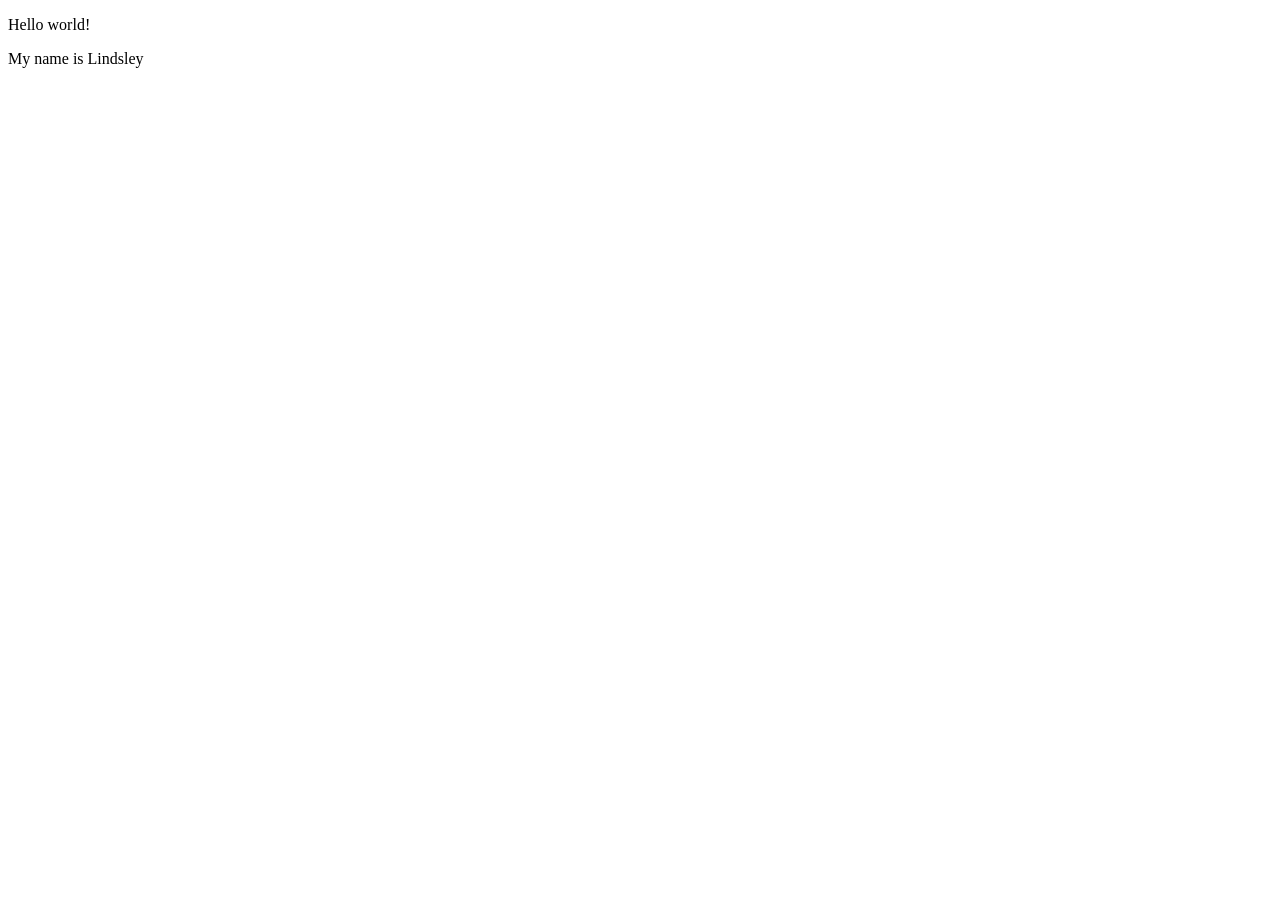
<file: Index.html>
<!DOCTYPE html>
<html lang="en">
<meta charset="UTF-8">
<title>Page Title</title>
<meta name="viewport" content="width=device-width,initial-scale=1">
<link rel="stylesheet" href="">
<style>
</style>
<script src=""></script>


	<!--- Code above this line will not be displayed on the browser --> 

	<body>

		<p> Hello world! </p>
        <p> My name is Lindsley</p>

	</body>

</html>
</file>
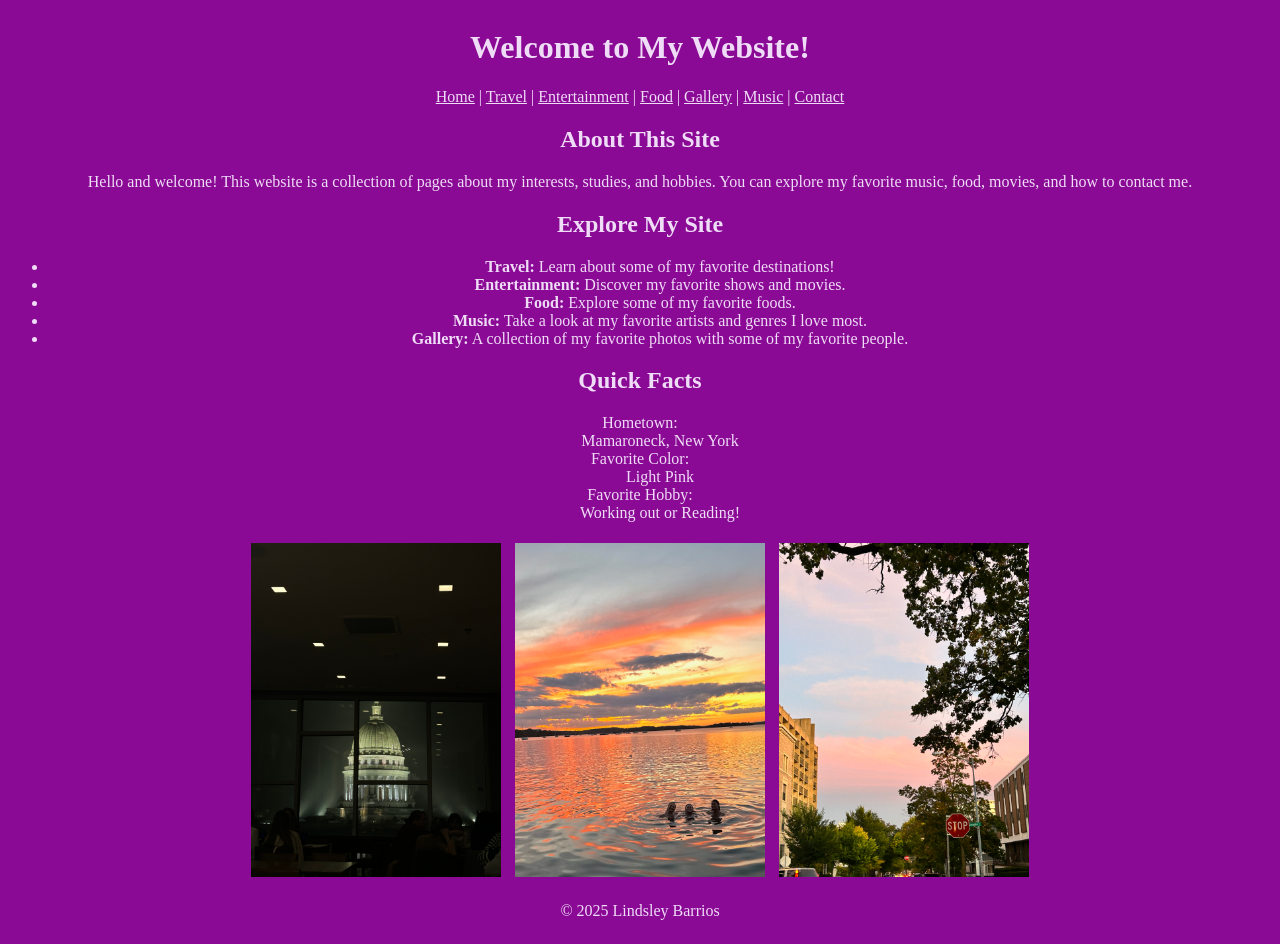
<file: index.html>
<!DOCTYPE html>
<html lang="en">
<head>
  <meta charset="UTF-8">
  <meta name="viewport" content="width=device-width, initial-scale=1.0">
  <title>Welcome to My Website</title>
  <link rel="stylesheet" href="stylesheet.css">
  <style>
    .photo-row img { margin: 5px; }
  </style>
</head>
<body>
  <div id="content">
    <header>
      <h1>Welcome to My Website!</h1>
      <nav>
        <a href="index.html">Home</a> |
        <a href="travel/travel.html">Travel</a> |
        <a href="entertainment/entertainment.html">Entertainment</a> |
        <a href="food/food.html">Food</a> |
        <a href="gallery/gallery.html">Gallery</a> |
        <a href="music/music.html">Music</a> |
        <a href="contact/contact.html">Contact</a>
      </nav>
    </header>

    <main>
      <section>
        <h2>About This Site</h2>
        <p>
          Hello and welcome! This website is a collection of pages about my interests, studies, and hobbies.
          You can explore my favorite music, food, movies, and how to contact me.
        </p>
      </section>

      <section>
        <h2>Explore My Site</h2>
        <ul>
          <li><strong>Travel:</strong> Learn about some of my favorite destinations!</li>
          <li><strong>Entertainment:</strong> Discover my favorite shows and movies.</li>
          <li><strong>Food:</strong> Explore some of my favorite foods.</li>
          <li><strong>Music:</strong> Take a look at my favorite artists and genres I love most.</li>
          <li><strong>Gallery:</strong> A collection of my favorite photos with some of my favorite people.</li>
        </ul>
      </section>

      <section>
        <h2>Quick Facts</h2>
        <dl>
          <dt>Hometown:</dt>
          <dd>Mamaroneck, New York</dd>

          <dt>Favorite Color:</dt>
          <dd>Light Pink</dd>

          <dt>Favorite Hobby:</dt>
          <dd>Working out or Reading!</dd>
        </dl>

        <div class="photo-row">
          <img src="gallery/nightcapitol.JPG" width="250" 
               alt="Madison Capitol at night with bright lights reflecting on the building.">
          <img src="gallery/jumplake.JPG" width="250" 
               alt="My friends and I in the lake during sunset.">
          <img src="gallery/sunsethousdt.JPG" width="250" 
               alt="Pink sunset surrounded by a tree.">
        </div>
      </section>
    </main>

    <footer>
      <p>&copy; 2025 Lindsley Barrios</p>
    </footer>
  </div>
</body>
</html>
</file>
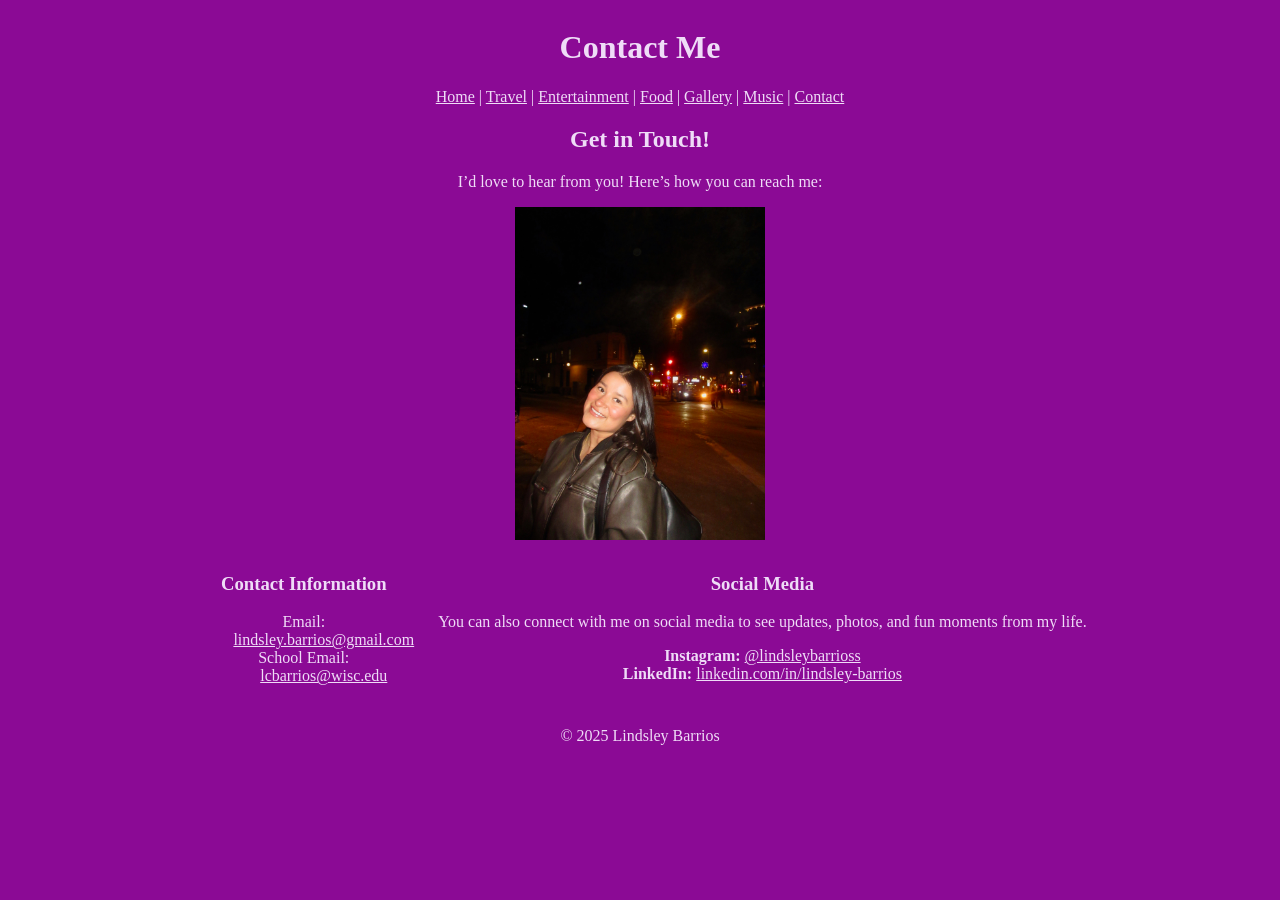
<file: contact/contact.html>
<!DOCTYPE html>
<html lang="en">
<head>
  <meta charset="UTF-8">
  <meta name="viewport" content="width=device-width, initial-scale=1.0">
  <title>Contact Me - Lindsley Barrios</title>
  <link rel="stylesheet" href="../stylesheet.css">
</head>

<body>
  <div id="content">
    <header>
      <h1>Contact Me</h1>
      <nav>
        <a href="../index.html">Home</a> |
        <a href="../travel/travel.html">Travel</a> |
        <a href="../entertainment/entertainment.html">Entertainment</a> |
        <a href="../food/food.html">Food</a> |
        <a href="../gallery/gallery.html">Gallery</a> |
        <a href="../music/music.html">Music</a> |
        <a href="../contact/contact.html">Contact</a>
      </nav>
    </header>

    <main>
      <h2>Get in Touch!</h2>
      <p>I’d love to hear from you! Here’s how you can reach me:</p>

      <div style="text-align: center;">
        <img src="ME.JPG" width="250" alt="Photo of Lindsley Barrios" />
      </div>

      <div class="column1 center-content">
        <h3>Contact Information</h3>
        <dl>
          <dt>Email:</dt>
          <dd><a href="mailto:lindsley.barrios@gmail.com">lindsley.barrios@gmail.com</a></dd>

          <dt>School Email:</dt>
          <dd><a href="mailto:lcbarrios@wisc.edu">lcbarrios@wisc.edu</a></dd>
        </dl>
      </div>

      <div class="column2" style="text-align: center;">
        <h3>Social Media</h3>
        <p>You can also connect with me on social media to see updates, photos, and fun moments from my life.</p>
        <ul style="list-style: none; padding: 0;">
          <li>
            <strong>Instagram:</strong>
            <a href="https://www.instagram.com/lindsleybarrioss" target="_blank">@lindsleybarrioss</a>
          </li>
          <li>
            <strong>LinkedIn:</strong>
            <a href="https://www.linkedin.com/in/lindsley-barrios" target="_blank">linkedin.com/in/lindsley-barrios</a>
          </li>
        </ul>
      </div>
    </main>

    <footer>
      <p>&copy; 2025 Lindsley Barrios</p>
    </footer>
  </div>
</body>
</html>
</file>
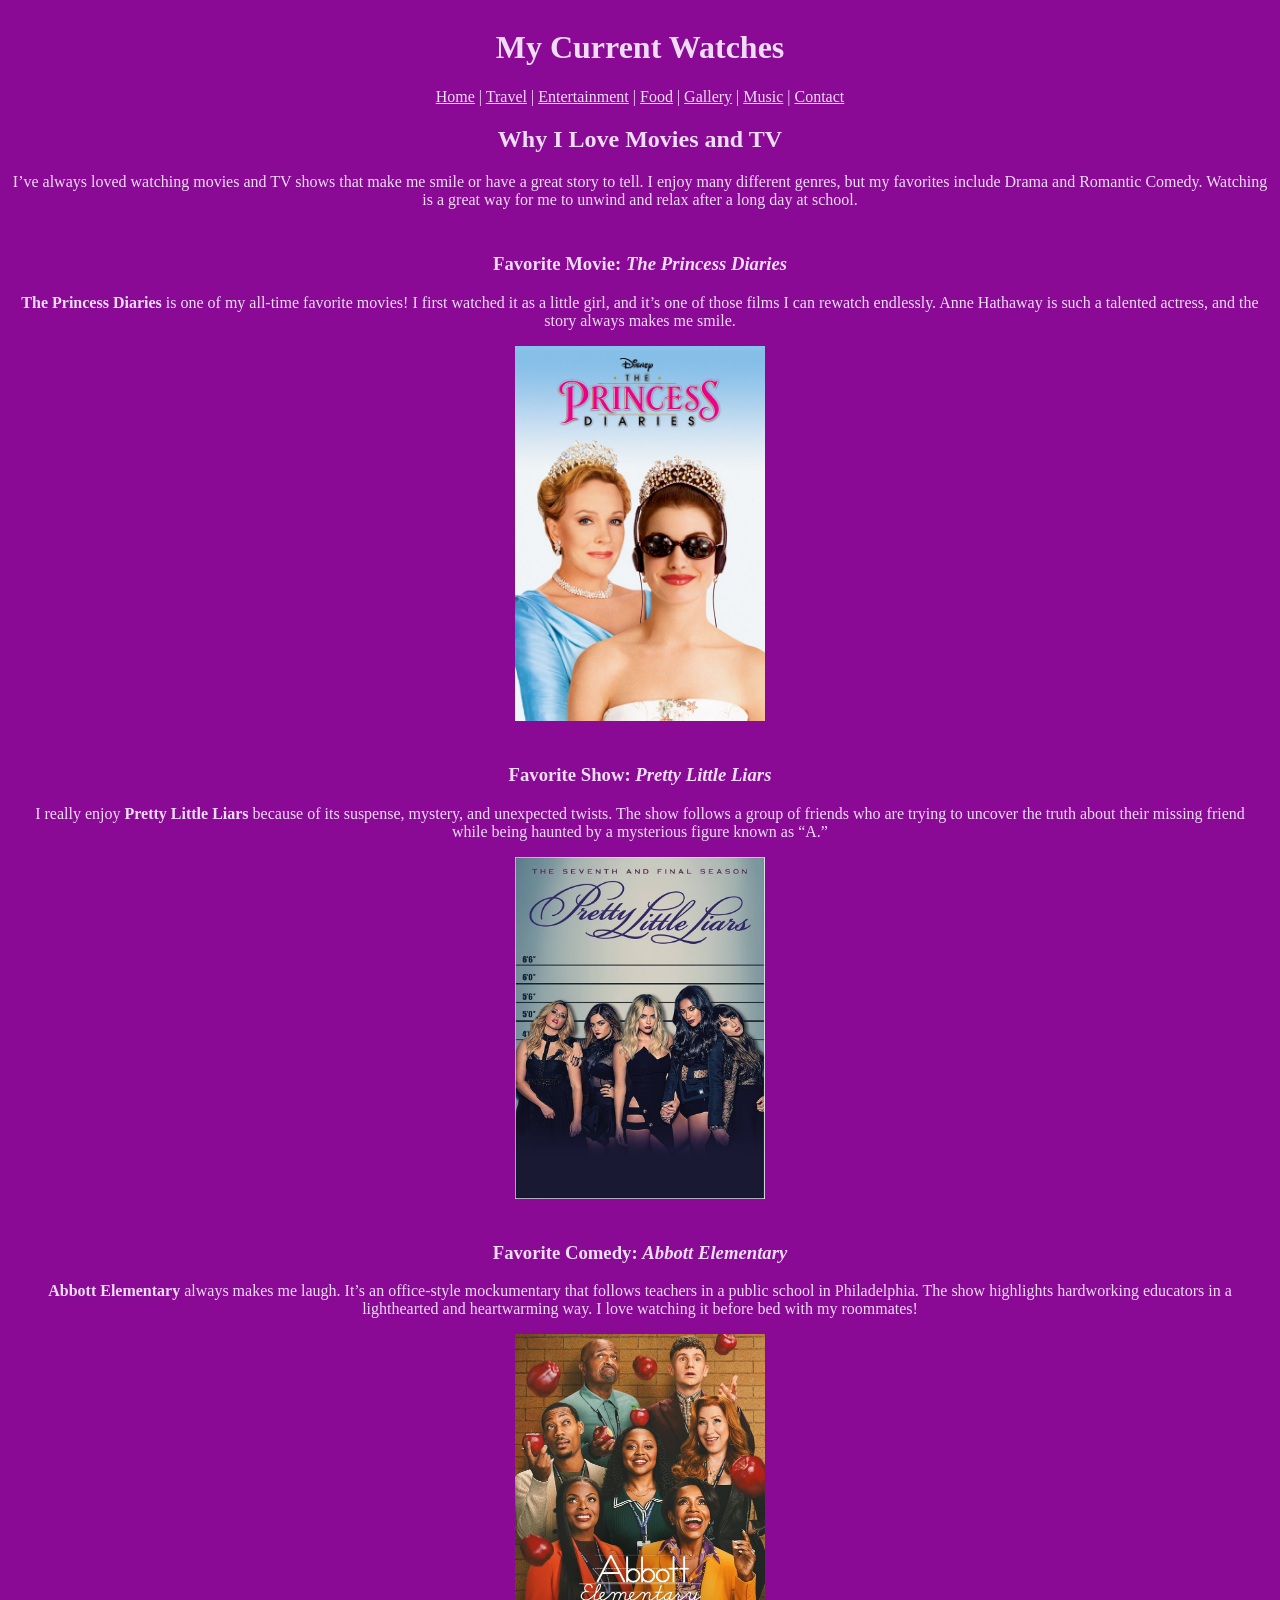
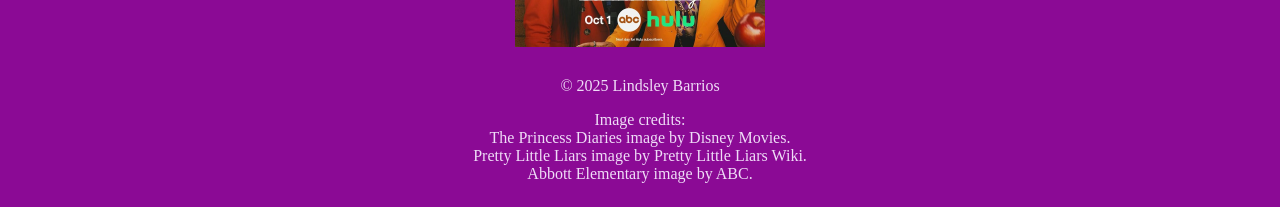
<file: entertainment/entertainment.html>
<!DOCTYPE html>
<html lang="en">
<head>
  <meta charset="UTF-8">
  <meta name="viewport" content="width=device-width, initial-scale=1.0">
  <title>Entertainment - Lindsley Barrios</title>
  <link rel="stylesheet" href="../stylesheet.css">
</head>

<body>
  <div id="content">
    <header>
      <h1>My Current Watches</h1>
      <nav>
        <a href="../index.html">Home</a> |
        <a href="../travel/travel.html">Travel</a> |
        <a href="../entertainment/entertainment.html">Entertainment</a> |
        <a href="../food/food.html">Food</a> |
        <a href="../gallery/gallery.html">Gallery</a> |
        <a href="../music/music.html">Music</a> |
        <a href="../contact/contact.html">Contact</a>
      </nav>
    </header>

    <main>
      <h2>Why I Love Movies and TV</h2>
      <p>
        I’ve always loved watching movies and TV shows that make me smile or have a great story to tell.
        I enjoy many different genres, but my favorites include Drama and Romantic Comedy.
        Watching is a great way for me to unwind and relax after a long day at school.
      </p>

      <div class="column1">
        <h3>Favorite Movie: <em>The Princess Diaries</em></h3>
        <p>
          <strong>The Princess Diaries</strong> is one of my all-time favorite movies! 
          I first watched it as a little girl, and it’s one of those films I can rewatch endlessly. 
          Anne Hathaway is such a talented actress, and the story always makes me smile.
        </p>
        <img src="princessdiaries.jpg" width="250" 
             alt="Movie poster of The Princess Diaries featuring Anne Hathaway wearing a crown.">
      </div>

      <div class="column2">
        <h3>Favorite Show: <em>Pretty Little Liars</em></h3>
        <p>
          I really enjoy <strong>Pretty Little Liars</strong> because of its suspense, mystery, and unexpected twists. 
          The show follows a group of friends who are trying to uncover the truth about their missing friend 
          while being haunted by a mysterious figure known as “A.”
        </p>
        <img src="prettylittleliars.jpg" width="250" 
             alt="Promotional image of the Pretty Little Liars main cast sitting together.">
      </div>

      <div class="column3">
        <h3>Favorite Comedy: <em>Abbott Elementary</em></h3>
        <p>
          <strong>Abbott Elementary</strong> always makes me laugh. 
          It’s an office-style mockumentary that follows teachers in a public school in Philadelphia. 
          The show highlights hardworking educators in a lighthearted and heartwarming way. 
          I love watching it before bed with my roommates!
        </p>
        <img src="Abbott%20Picture%20.jpg" width="250" 
             alt="Cast members of Abbott Elementary standing in a classroom setting.">
      </div>
    </main>

    <footer>
      <p>&copy; 2025 Lindsley Barrios</p>
      <p>
        Image credits:<br>
        The Princess Diaries image by Disney Movies.<br>
        Pretty Little Liars image by Pretty Little Liars Wiki.<br>
        Abbott Elementary image by ABC.
      </p>
    </footer>
  </div>
</body>
</html>
</file>
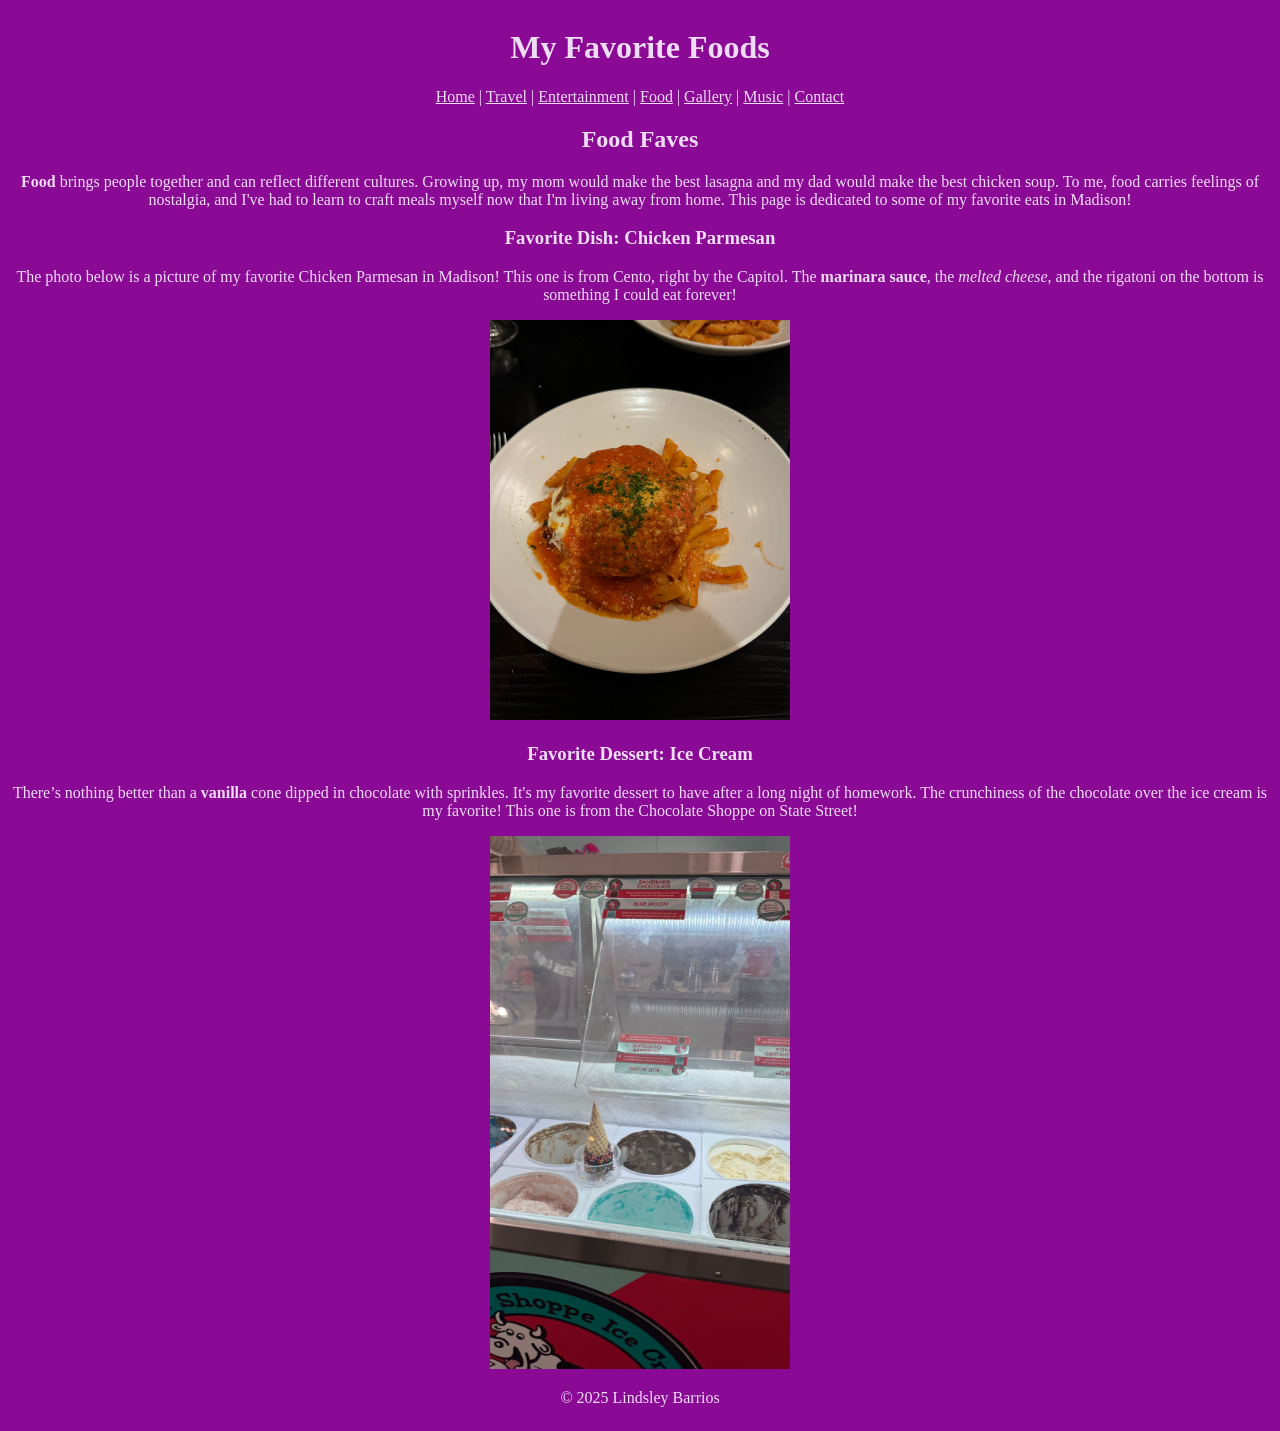
<file: food/food.html>
<!DOCTYPE html>
<html lang="en">
<head>
  <meta charset="UTF-8">
  <meta name="viewport" content="width=device-width, initial-scale=1.0">
  <title>Food - Lindsley Barrios</title>
  <link rel="stylesheet" href="../stylesheet.css">
</head>
<body>
  <div id="content">
    <header>
      <h1>My Favorite Foods</h1>
      <nav>
        <a href="../index.html">Home</a> |
        <a href="../travel/travel.html">Travel</a> |
        <a href="../entertainment/entertainment.html">Entertainment</a> |
        <a href="../food/food.html">Food</a> |
        <a href="../gallery/gallery.html">Gallery</a> |
        <a href="../music/music.html">Music</a> |
        <a href="../contact/contact.html">Contact</a>
      </nav>
    </header>

    <main>
      <h2>Food Faves</h2>
      <p>
        <strong>Food</strong> brings people together and can reflect different cultures. 
        Growing up, my mom would make the best lasagna and my dad would make the best chicken soup.
        To me, food carries feelings of nostalgia, and I've had to learn to craft meals myself now that I'm living away 
        from home. This page is dedicated to some of my favorite eats in Madison! 
      </p>

      <section class="food-item">
        <h3>Favorite Dish: Chicken Parmesan</h3>
        <p>
          The photo below is a picture of my favorite Chicken Parmesan in Madison! This one is from Cento, right by the Capitol.
          The <strong>marinara sauce</strong>, the <em>melted cheese</em>, and the rigatoni on the bottom is something I could eat forever!
        </p>
        <img src="chickenparm.JPG" width="300" alt="Chicken Parmesan from Cento in Madison">
      </section>
        
      <section class="food-item">
        <h3>Favorite Dessert: Ice Cream</h3>
        <p>
          There’s nothing better than a <strong>vanilla</strong> cone dipped in chocolate with sprinkles. 
          It's my favorite dessert to have after a long night of homework.
          The crunchiness of the chocolate over the ice cream is my favorite! This one is from the Chocolate Shoppe
          on State Street! 
        </p>
        <img src="icecream.jpeg" width="300" alt="Vanilla cone dipped in chocolate with sprinkles">
      </section>
    </main>

    <footer>
      <p>&copy; 2025 Lindsley Barrios</p>
    </footer>
  </div>
</body>
</html>
</file>
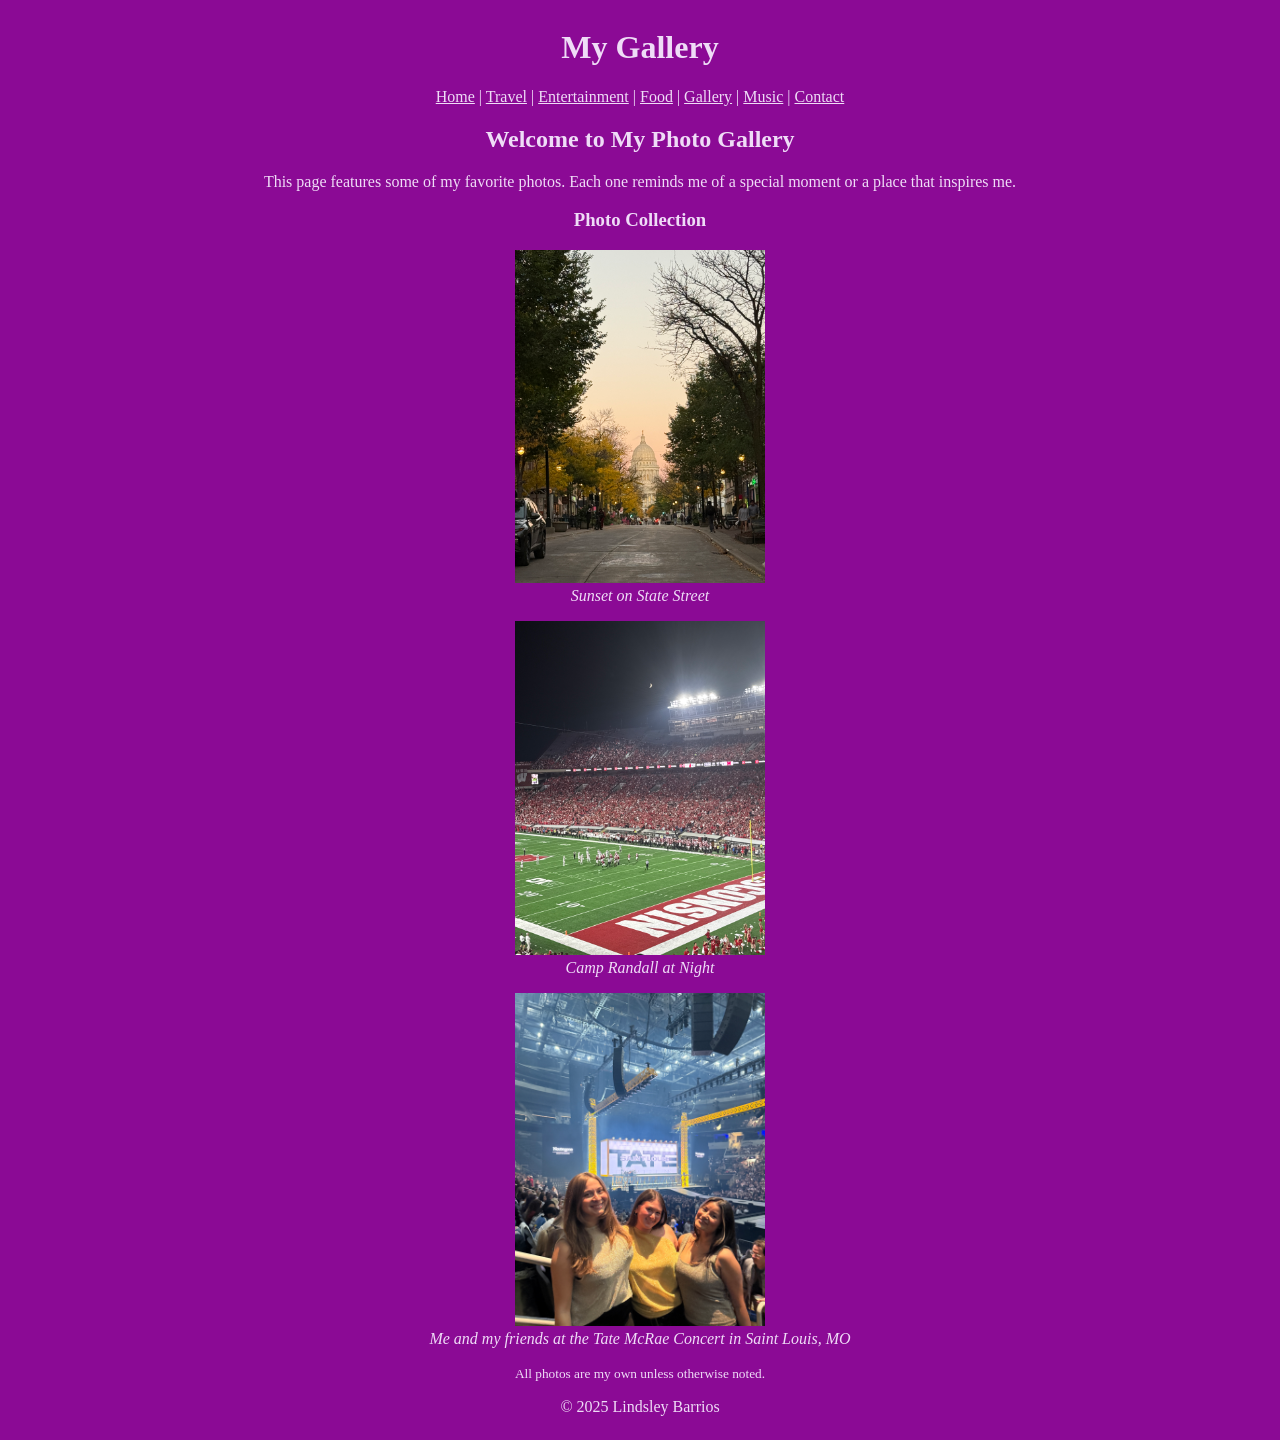
<file: gallery/gallery.html>
<!DOCTYPE html>
<html lang="en">
<head>
  <meta charset="UTF-8">
  <meta name="viewport" content="width=device-width, initial-scale=1.0">
  <title>Gallery - Lindsley Barrios</title>
  <link rel="stylesheet" href="../stylesheet.css">
</head>

<body>
  <div id="content">
    <header>
      <h1>My Gallery</h1>
      <nav>
        <a href="../index.html">Home</a> |
        <a href="../travel/travel.html">Travel</a> |
        <a href="../entertainment/entertainment.html">Entertainment</a> |
        <a href="../food/food.html">Food</a> |
        <a href="../gallery/gallery.html">Gallery</a> |
        <a href="../music/music.html">Music</a> |
        <a href="../contact/contact.html">Contact</a>
      </nav>
    </header>

    <main>
      <h2>Welcome to My Photo Gallery</h2>
      <p>
        This page features some of my favorite photos. 
        Each one reminds me of a special moment or a place that inspires me.
      </p>

      <h3>Photo Collection</h3>

      <figure>
        <img src="capitol.JPG" alt="The Madison Capitol building during sunset." width="250">
        <figcaption><em>Sunset on State Street</em></figcaption>
      </figure>

      <figure>
        <img src="randall.JPG" alt="Camp Randall during a night game." width="250">
        <figcaption><em>Camp Randall at Night</em></figcaption>
      </figure>

      <figure>
        <img src="tate.JPG" alt="Me and my friends at the Tate McRae concert." width="250">
        <figcaption><em>Me and my friends at the Tate McRae Concert in Saint Louis, MO</em></figcaption>
      </figure>

      <p><small>All photos are my own unless otherwise noted.</small></p>
    </main>

    <footer>
      <p>&copy; 2025 Lindsley Barrios</p>
    </footer>
  </div>
</body>
</html>
</file>
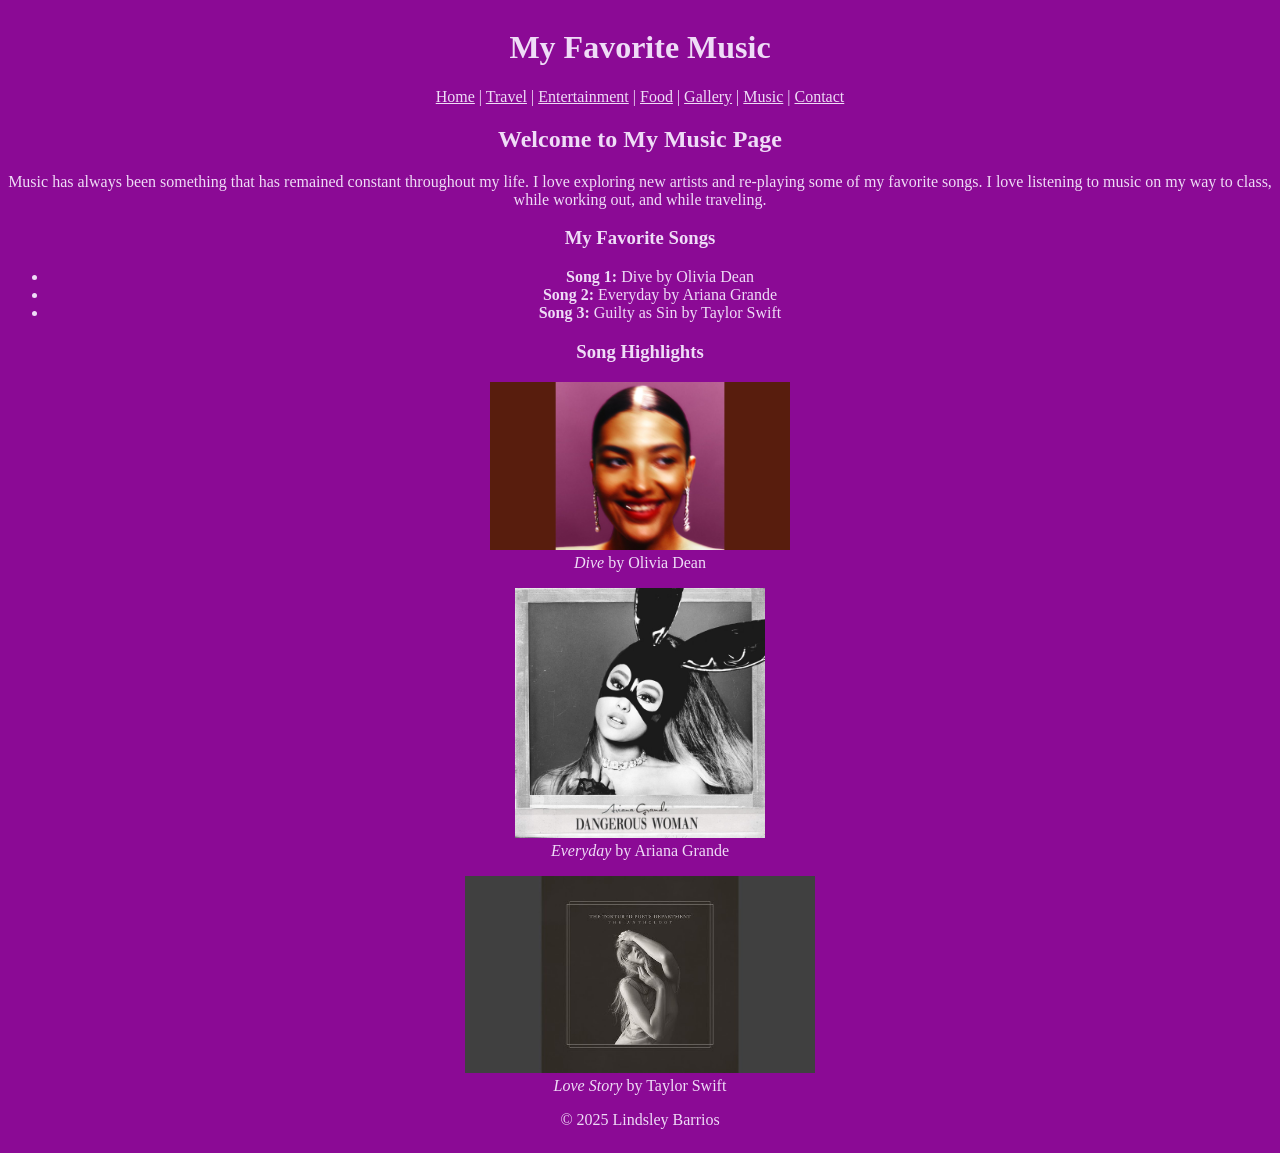
<file: music/music.html>
<!DOCTYPE html>
<html lang="en">
<head>
  <meta charset="UTF-8">
  <meta name="viewport" content="width=device-width, initial-scale=1.0">
  <title>Music - Lindsley Barrios</title>
  <link rel="stylesheet" href="../stylesheet.css">
</head>

<body>
  <div id="content">
    <header>
      <h1>My Favorite Music</h1>
      <nav>
        <a href="../index.html">Home</a> |
        <a href="../travel/travel.html">Travel</a> |
        <a href="../entertainment/entertainment.html">Entertainment</a> |
        <a href="../food/food.html">Food</a> |
        <a href="../gallery/gallery.html">Gallery</a> |
        <a href="../music/music.html">Music</a> |
        <a href="../contact/contact.html">Contact</a>
      </nav>
    </header>

    <main>
      <h2>Welcome to My Music Page</h2>
      <p>
        Music has always been something that has remained constant throughout my life. 
        I love exploring new artists and re-playing some of my favorite songs. 
        I love listening to music on my way to class, while working out, and while traveling. 
      </p>

      <h3>My Favorite Songs</h3>
      <ul>
        <li><strong>Song 1:</strong> Dive by Olivia Dean</li>
        <li><strong>Song 2:</strong> Everyday by Ariana Grande</li>
        <li><strong>Song 3:</strong> Guilty as Sin by Taylor Swift</li>
      </ul>

      <h3>Song Highlights</h3>
      <div class="music-row">
        <figure>
          <img src="dive.jpg" width="300" alt="Olivia Dean in front of a purple background">
          <figcaption><em>Dive</em> by Olivia Dean</figcaption>
        </figure>

        <figure>
          <img src="everyday.jpg" width="250" alt="Ariana Grande on the Dangerous Woman album cover">
          <figcaption><em>Everyday</em> by Ariana Grande</figcaption>
        </figure>

        <figure>
          <img src="taytay.jpg" width="350" alt="Taylor Swift on her album cover, black background">
          <figcaption><em>Love Story</em> by Taylor Swift</figcaption>
        </figure>
      </div>
    </main>

    <footer>
      <p>&copy; 2025 Lindsley Barrios</p>
    </footer>
  </div>
</body>
</html>
</file>
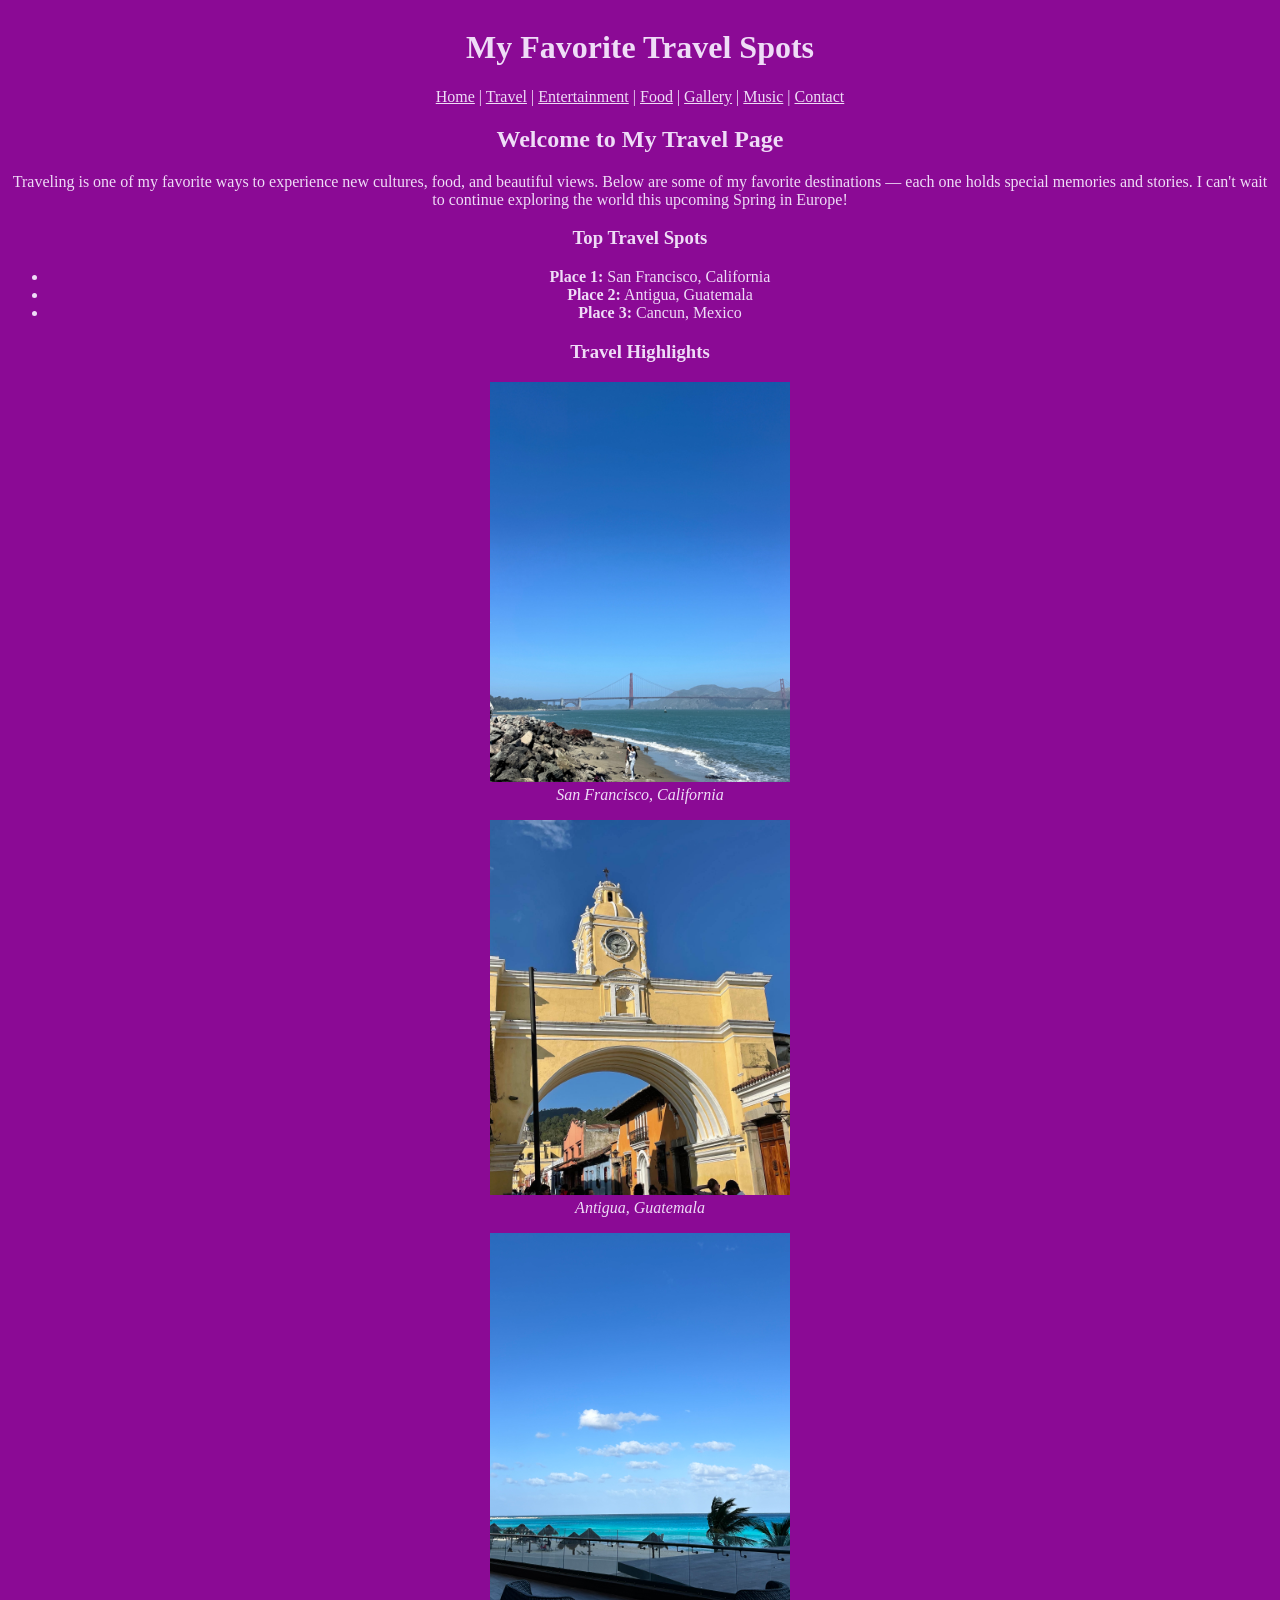
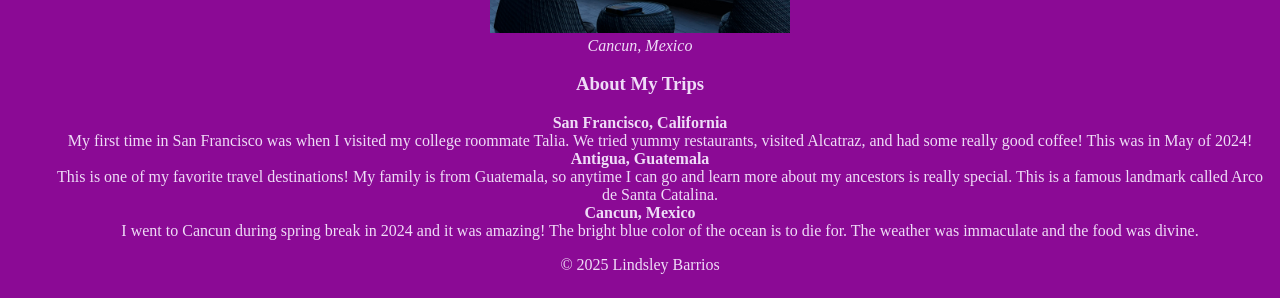
<file: travel/travel.html>
<!DOCTYPE html>
<html lang="en">
<head>
  <meta charset="UTF-8">
  <meta name="viewport" content="width=device-width, initial-scale=1.0">
  <title>Travel - Lindsley Barrios</title>
  <link rel="stylesheet" href="../stylesheet.css">
</head>

<body>
  <div id="content">
    <header>
      <h1>My Favorite Travel Spots</h1>
      <nav>
        <a href="../index.html">Home</a> |
        <a href="../travel/travel.html">Travel</a> |
        <a href="../entertainment/entertainment.html">Entertainment</a> |
        <a href="../food/food.html">Food</a> |
        <a href="../gallery/gallery.html">Gallery</a> |
        <a href="../music/music.html">Music</a> |
        <a href="../contact/contact.html">Contact</a>
      </nav>
    </header>

    <main>
      <h2>Welcome to My Travel Page</h2>
      <p>
        Traveling is one of my favorite ways to experience new cultures, food, and beautiful views.  
        Below are some of my favorite destinations — each one holds special memories and stories.  
        I can't wait to continue exploring the world this upcoming Spring in Europe!
      </p>

      <h3>Top Travel Spots</h3>
      <ul>
        <li><strong>Place 1:</strong> San Francisco, California</li>
        <li><strong>Place 2:</strong> Antigua, Guatemala</li>
        <li><strong>Place 3:</strong> Cancun, Mexico</li>
      </ul>

      <h3>Travel Highlights</h3>
      <div class="travel-row">
        <figure>
          <img src="sanfran.JPG" width="300" alt="San Francisco city view">
          <figcaption><em>San Francisco, California</em></figcaption>
        </figure>

        <figure>
          <img src="guatemala.jpg" width="300" alt="Antigua, Guatemala view with historic buildings">
          <figcaption><em>Antigua, Guatemala</em></figcaption>
        </figure>

        <figure>
          <img src="cancun.jpeg" width="300" alt="Beach view in Cancun, Mexico">
          <figcaption><em>Cancun, Mexico</em></figcaption>
        </figure>
      </div>

      <h3>About My Trips</h3>
      <dl class="travel-list">
        <dt><strong>San Francisco, California</strong></dt>
        <dd>
          My first time in San Francisco was when I visited my college roommate Talia.  
          We tried yummy restaurants, visited Alcatraz, and had some really good coffee!  
          This was in May of 2024!
        </dd>

        <dt><strong>Antigua, Guatemala</strong></dt>
        <dd>
          This is one of my favorite travel destinations! My family is from Guatemala,  
          so anytime I can go and learn more about my ancestors is really special.  
          This is a famous landmark called Arco de Santa Catalina.
        </dd>

        <dt><strong>Cancun, Mexico</strong></dt>
        <dd>
          I went to Cancun during spring break in 2024 and it was amazing!  
          The bright blue color of the ocean is to die for.  
          The weather was immaculate and the food was divine.
        </dd>
      </dl>

    </main>

    <footer>
      <p>&copy; 2025 Lindsley Barrios</p>
    </footer>
  </div>
</body>
</html>
</file>
<file: stylesheet.css>
* {
  font-family: Times New Roman, Times,serif;
  color: #efdcf7;
  text-align: center;
}

#content {
  overflow: auto;
  height: 100%;
}

.column1, .column2, .column3 {
  display: inline-block;
  vertical-align: top;
  margin: 10px;
}
html, body {
  background-color: #8b0a95 !important;
}
</file>
